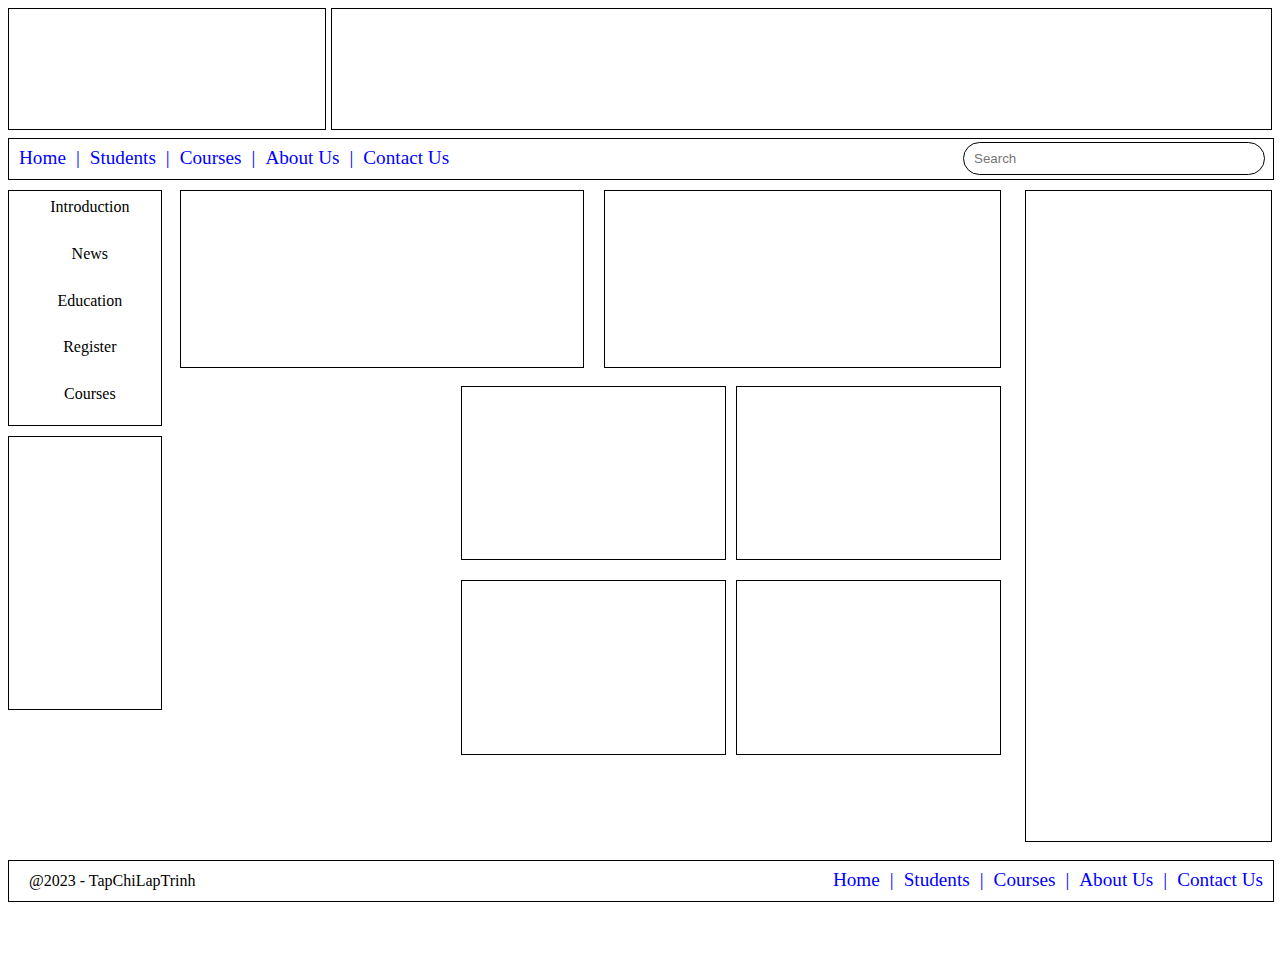
<file: Layout/index.html>
<!DOCTYPE html>
<html lang="en">
<head>
    <meta charset="UTF-8">
    <title>Title</title>
    <link rel="stylesheet" href="css.css">
</head>

<body>
<div class="header">
    <div class="logo" ></div>
    <div class="banner"></div>

</div>
<div class="nav">
    <div class="nav_item">Home</div>
    <div class="nav_item">|</div>
    <div class="nav_item">Students</div>
    <div class="nav_item">|</div>
    <div class="nav_item">Courses</div>
    <div class="nav_item">|</div>
    <div class="nav_item">About Us</div>
    <div class="nav_item">|</div>
    <div class="nav_item">Contact Us</div>
    <div class="search"><input type="text" placeholder="Search"></div>
</div>
<div class="wrapper">
    <div class="left_1">
    <div class="left_2">
        <div class="left_item">Introduction</div>
        <div class="left_item">News</div>
        <div class="left_item">Education</div>
        <div class="left_item">Register</div>
        <div class="left_item">Courses</div>
    </div>
    <div class="left_3"></div>

</div>
<div class="main">
    <div class="new_container">
        <div class="new"></div>
        <div class="slide"></div>
    </div>
<div class="item_container">
    <div class="item"></div>
    <div class="item"></div>
    <div class="item"></div>
    <div class="item"></div>
</div>
</div>
    <div class="right_bar"></div>
</div>

<div class="footer">
    <div class="text"> <span>@2023 - TapChiLapTrinh</span></div>
    <div class="footer_item">Contact Us</div>
    <div class="footer_item">|</div>
    <div class="footer_item">About Us</div>
    <div class="footer_item">|</div>
    <div class="footer_item">Courses</div>
    <div class="footer_item">|</div>
    <div class="footer_item">Students</div>
    <div class="footer_item">|</div>
    <div class="footer_item">Home</div>
</div>
</body>
</html>
</file>
<file: Layout/css.css>
.header{
    width: 100%;
    height: 120px;
}
.logo{
    width: 25%;
    height: 100%;
    border: 1px solid black;
    float: left;
}
.banner{
    width: calc(100% - 25% - 5px - 4px);
    height: 100%;
    border: 1px solid black;
    float: left;
    margin-left: 5px;
}
.nav {
    border: 1px solid black;
    width: 100%;
    height: 40px;
    margin-top: 10px;
}
.nav_item{
    line-height: 2;
    margin-left: 10px;
    height: 100%;
    float: left;
    text-align: center;
    font-size: larger;
    color: blue;
}
.search{
    height: 100%;
    float: right;
    width: 300px;
    padding-top: 3px;
    padding-right: 10px;
}
.search input {
    border: 1px solid black;
    background: none;
    width: calc(100% - 10px - 2px);
    height: calc(100% - 2px - 9px);
    padding-left: 10px;
    border-radius: 20px;
}
.text{
    margin-left: 20px;
    line-height: 2.5;
    float: left;
    text-align: center;
}
.wrapper{
    margin-top: 10px;
    width: 100%;
    height: 650px;
}
.left_1{
   height: 80%;
   width: 12%;
  float: left;
}
.left_2{
    border: 1px solid black;
    height: 45%;
    width: 100%;
}
.left_item{
    line-height: 2;
    margin-left: 10px;
    height: 20%;

    text-align: center;

}
.left_3{
   border: 1px solid black;
    height:calc(100% - 45% - 10px - 4px);
    width:100%;
    margin-top: 10px;
}
.main{
    height: 90%;
    width: 65%;
    margin-left: 20px;
    float: left;
}
.new_container{
    width: 100%;
    height: 30%;
}
.new{
    border: 1px solid black;
    width: 49%;
    height: 100%;
    float: left;
}
.slide{
    border: 1px solid black;
    width: calc(100% - 49% - 20px - 4px);
    height: 100%;
    float: left;
    margin-left: 20px;
}
.item_container{
    margin-top: 20px;
    height: calc(100% - 30% - 20px - 6px);
    width: 100%;
}
.item{
    border: 1px solid black;
    width: 32%;
    height: 45%;
    margin-left: 10px;
    float: right;
    margin-bottom: 20px;
}
.right_bar{
    border: 1px solid black;
    height: 100%;
    width: calc(100% - 12% - 65% - 40px - 6px);
    margin-left: 20px;
    float: right;
}
.footer{
    border: 1px solid black;
    width: 100%;
    height: 40px;
    margin-top: 20px;
}
.footer_item{
    line-height: 2;
    margin-right: 10px;
    height: 100px;
    float: right;
    text-align: center;
    font-size: larger;
    color: blue;
}
</file>
